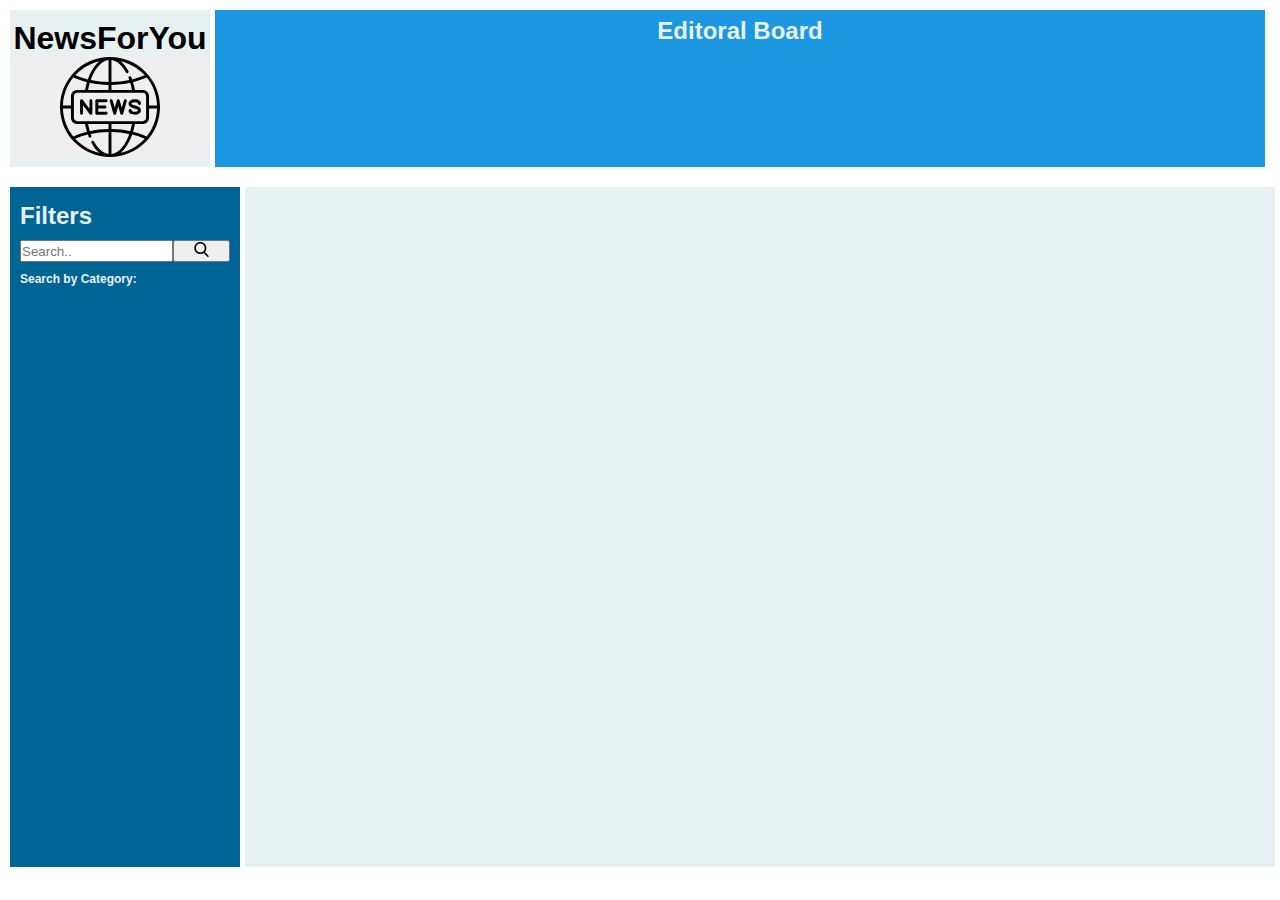
<file: index.html>
<!DOCTYPE html>
<html lang="en">

<head>
	<meta charset="UTF-8">
	<meta http-equiv="X-UA-Compatible" content="IE=edge">
	<meta name="viewport" content="width=device-width, initial-scale=1.0">
	<title>NewsForYou</title>
	<link rel="stylesheet" href="styles/style.css">
	<script defer src="src/index.js"></script>
</head>

<body>
	<header>
		<section class="logoSection">
			<h1>NewsForYou</h1>
			<button class="logoContainer">
				<svg version="1.1" id="newsLogo" xmlns="http://www.w3.org/2000/svg"
					xmlns:xlink="http://www.w3.org/1999/xlink" x="0px" y="0px" viewBox="0 0 512 512"
					style="enable-background:new 0 0 512 512;" xml:space="preserve">
					<g>
						<g>
							<path d="M437.02,74.98C388.667,26.629,324.38,0,256,0S123.333,26.629,74.98,74.98C26.629,123.333,0,187.62,0,256
			s26.629,132.667,74.98,181.02C123.333,485.371,187.62,512,256,512s132.667-26.629,181.02-74.98
			C485.371,388.667,512,324.38,512,256S485.371,123.333,437.02,74.98z M444.302,105.57c32.596,40.642,50.973,90.337,52.57,142.93
			h-40.985v-48.096c0-17.681-14.385-32.065-32.066-32.065h-40.158c-2.608-13.652-5.797-26.834-9.58-39.41
			C397.993,122.98,421.431,115.186,444.302,105.57z M263.502,15.488c27.376,3.457,53.452,25.753,74.114,63.684
			c1.981,3.637,6.535,4.979,10.174,2.998c3.637-1.981,4.98-6.536,2.999-10.174c-11.773-21.612-25.362-38.698-40.137-50.795
			c43.492,10.036,83.415,32.041,115.761,64.386c2.615,2.615,5.154,5.285,7.633,7.996c-21.078,8.609-42.644,15.635-64.623,21.049
			c-1.323-3.794-2.681-7.55-4.114-11.217c-1.507-3.858-5.858-5.765-9.715-4.256c-3.858,1.507-5.764,5.857-4.256,9.715
			c1.169,2.991,2.289,6.041,3.382,9.123c-29.761,6.314-60.231,9.728-91.218,10.197V15.488z M263.5,143.198
			c32.6-0.479,64.648-4.114,95.936-10.864c3.493,11.499,6.493,23.525,8.967,36.005H263.5V143.198z M248.5,15.478v112.715
			c-30.971-0.479-61.424-3.899-91.169-10.218c8.021-22.595,17.98-42.595,29.388-58.683C205.184,33.25,226.405,18.25,248.5,15.478z
			 M248.5,143.195v25.144H143.597c2.479-12.464,5.506-24.521,9.013-36.029C183.882,139.064,215.916,142.706,248.5,143.195z
			 M85.588,85.588C117.92,53.255,157.825,31.254,201.3,21.213c-9.446,7.757-18.433,17.578-26.816,29.401
			c-12.66,17.854-23.417,39.466-31.949,63.968C120.586,109.164,99.05,102.141,78,93.536C80.465,90.841,82.989,88.187,85.588,85.588z
			 M67.738,105.519c22.855,9.617,46.276,17.413,70.167,23.367c-3.759,12.529-6.968,25.713-9.588,39.453H88.179
			c-17.681,0-32.066,14.384-32.066,32.065V248.5H15.127C16.725,195.885,35.116,146.171,67.738,105.519z M67.716,406.456
			C35.109,365.809,16.725,316.104,15.127,263.5h40.985v48.096c0,17.681,14.385,32.065,32.066,32.065h40.158
			c2.609,13.658,5.799,26.848,9.583,39.429C114.015,389.043,90.583,396.838,67.716,406.456z M248.499,496.512
			c-27.357-3.455-53.419-25.726-74.074-63.611c-1.982-3.637-6.538-4.978-10.175-2.995c-3.637,1.983-4.978,6.538-2.995,10.175
			c11.763,21.576,25.338,38.636,40.097,50.719c-43.495-10.036-83.419-32.042-115.765-64.387c-2.607-2.607-5.138-5.269-7.61-7.972
			c21.073-8.611,42.633-15.637,64.606-21.055c1.29,3.699,2.613,7.361,4.007,10.938c1.156,2.965,3.989,4.778,6.99,4.778
			c0.906,0,1.827-0.165,2.722-0.514c3.859-1.504,5.769-5.852,4.265-9.711c-1.133-2.906-2.22-5.867-3.282-8.859
			c29.76-6.319,60.228-9.738,91.214-10.212V496.512z M248.5,368.804c-32.598,0.484-64.644,4.123-95.929,10.877
			c-3.496-11.503-6.499-23.535-8.974-36.02H248.5V368.804z M88.179,328.661c-9.41,0-17.066-7.655-17.066-17.065V200.404
			c0-9.41,7.656-17.065,17.066-17.065h335.643c9.41,0,17.066,7.655,17.066,17.065v111.192h-0.001c0,9.41-7.656,17.065-17.066,17.065
			H88.179z M368.404,343.661c-2.478,12.459-5.503,24.51-9.008,36.013c-31.275-6.75-63.31-10.386-95.896-10.87v-25.143H368.404z
			 M263.5,496.522V383.806c30.973,0.474,61.428,3.89,91.175,10.204c-8.022,22.602-17.983,42.607-29.394,58.699
			C306.816,478.75,285.595,493.75,263.5,496.522z M426.413,426.412c-32.333,32.333-72.238,54.334-115.713,64.375
			c9.446-7.757,18.433-17.578,26.817-29.402c12.663-17.858,23.422-39.477,31.955-63.986c21.954,5.416,43.496,12.438,64.551,21.041
			C431.551,421.143,429.02,423.805,426.413,426.412z M444.282,406.456c-22.859-9.615-46.285-17.409-70.182-23.361
			c3.757-12.523,6.963-25.701,9.583-39.434h40.138c17.681,0,32.066-14.384,32.066-32.065V263.5h40.985
			C495.275,316.104,476.891,365.809,444.282,406.456z" />
						</g>
					</g>
					<g>
						<g>
							<path d="M236.46,280.565h-40.597V263.5h34.585c4.142,0,7.5-3.358,7.5-7.5c0-4.142-3.358-7.5-7.5-7.5h-34.585v-17.064h40.597
			c4.142,0,7.5-3.358,7.5-7.5c0-4.142-3.358-7.5-7.5-7.5h-48.097c-4.142,0-7.5,3.358-7.5,7.5v64.129c0,4.142,3.358,7.5,7.5,7.5
			h48.097c4.142,0,7.5-3.358,7.5-7.5C243.96,283.923,240.602,280.565,236.46,280.565z" />
						</g>
					</g>
					<g>
						<g>
							<path d="M158.303,216.436c-4.142,0-7.5,3.358-7.5,7.5v41.629l-34.597-46.129c-1.937-2.583-5.311-3.635-8.372-2.615
			c-3.062,1.021-5.128,3.887-5.128,7.115v64.129c0,4.142,3.358,7.5,7.5,7.5c4.142,0,7.5-3.358,7.5-7.5v-41.629l34.597,46.129
			c1.444,1.925,3.685,3,6.001,3c0.791,0,1.591-0.125,2.371-0.385c3.062-1.021,5.128-3.887,5.128-7.115v-64.129
			C165.803,219.793,162.445,216.436,158.303,216.436z" />
						</g>
					</g>
					<g>
						<g>
							<path
								d="M336.438,216.716c-3.987-1.121-8.129,1.201-9.25,5.189l-10.816,38.458l-10.817-38.458c-0.91-3.235-3.86-5.47-7.22-5.47
			s-6.31,2.235-7.22,5.47l-10.816,38.458l-10.816-38.458c-1.121-3.988-5.26-6.312-9.25-5.189c-3.987,1.121-6.311,5.263-5.189,9.25
			l18.036,64.129c0.91,3.235,3.86,5.47,7.22,5.47c3.36,0,6.31-2.235,7.22-5.47l10.816-38.458l10.817,38.458
			c0.91,3.235,3.86,5.47,7.22,5.47s6.31-2.235,7.22-5.47l18.036-64.129C342.749,221.979,340.426,217.837,336.438,216.716z" />
						</g>
					</g>
					<g>
						<g>
							<path
								d="M384.763,248.774c-15.52-4.311-18.556-7.228-18.556-10.81c0-1.994,6.251-6.528,16.548-6.528
			c10.296,0,16.548,4.534,16.548,6.528c0,4.142,3.358,7.5,7.5,7.5c4.142,0,7.5-3.358,7.5-7.5c0-12.273-13.563-21.528-31.548-21.528
			c-17.985,0-31.548,9.255-31.548,21.528c0,17.057,17.777,21.995,29.541,25.263c15.52,4.311,18.556,7.228,18.556,10.81
			c0,1.994-6.252,6.528-16.548,6.528c-10.296,0-16.548-4.534-16.548-6.528c0-4.142-3.358-7.5-7.5-7.5c-4.142,0-7.5,3.358-7.5,7.5
			c0,12.273,13.563,21.528,31.548,21.528c17.985,0,31.548-9.255,31.548-21.528C414.304,256.98,396.527,252.042,384.763,248.774z" />
						</g>
					</g>
					<g>
					</g>
					<g>
					</g>
					<g>
					</g>
					<g>
					</g>
					<g>
					</g>
					<g>
					</g>
					<g>
					</g>
					<g>
					</g>
					<g>
					</g>
					<g>
					</g>
					<g>
					</g>
					<g>
					</g>
					<g>
					</g>
					<g>
					</g>
					<g>
					</g>
				</svg>
			</button>
		</section>

		<section class="editorialBoard">
			<div class=title>
				<h2> Editoral Board</h2>
			</div>
			<div class="edit-tiles">
			</div>
			</div>
		</section>
	</header>

	<main>
		<section class="filterFeed">
			<h2>Filters</h2>

			<form class="searchBarForm">
				<input class="searchbar" type="text" placeholder="Search.." name="search">
				<button type="submit"><img class="search-btn" src="assets/search.svg"></button>
			</form>

			<h3>Search by Category:</h3>
			<form class="pillarsForm">

			</form>
		</section>

		<section class="mainContent">

		</section>
	</main>


</body>

</html>
</file>
<file: styles/style.css>
* {
    padding: 0;
    margin: 0;
    box-sizing: border-box;
    font-family: 'Gill Sans', 'Gill Sans MT', Calibri, 'Trebuchet MS', sans-serif;
    list-style: none;
    
}
::-webkit-scrollbar {
    display: none;
}
body {
    max-height: 100vh;
}
main {
    display: grid;
    grid-template-columns: auto 1fr;
    gap: 5px;
    padding: 10px;

    height: calc(100vh - 200px);
}

header {
    display: grid;
    grid-template-columns: auto 1fr;
    gap: 5px;
    padding: 10px;
}
.logoContainer {
    display: grid;
    place-content: center;
    border: none;
}
#newsLogo {
    width: 100px;
}
.editorialBoard {
    background-color: #1B98E0;
    width: calc(100vw - 230px);
}
.editorialBoard .title{
    display:grid;
    place-items:center;
    color: #E8F1F2;
    padding:7px;
}
.edit-tiles {
    display: grid;
    grid-auto-flow: column;
    width: 100%;
    grid-gap: 10px;
    padding: 10px;
    font-size:12px;
    overflow-x: scroll;
}

.edit-tile h3{
    padding:5px;
}
.editorialBoard h3 {
    background-color: #E8F1F2;
    border: rgb(73, 73, 73) 1px solid;
    border-radius: 10px;

    box-shadow: 0px 5px 0.5rem 0.2rem rgba(0, 0, 0, 0.486);

    width:170px;
    height:100px;
}

.editorialBoard .edit-tile-btn{
    position:relative;
    bottom:23px;
    left:5px;
}

.editorialBoard .delete-tile-btn{
    position:relative;
    bottom:23px;
    left:75px;
}

.editContainer{
    display:grid;
    gap:10px;
}

.titleInput{
    height:30px;
}

.textInput{
    height:500px;
}

.publishArticleBtn{
    position:relative;
    width: 50px;
    left:1070px;
}

.deleteArticleBtn{
    position:relative;
    width:50px;
    left:1120px;
    bottom:520px;
}



.logoSection {
    display: grid;
    place-content: center;
    background-color: #E8F1F2;
    padding: 10px;
    width: 200px;
}
.filterFeed {
    width: 230px;
    background-color: #006494;
    padding: 10px;
    color: #E8F1F2;
    position: -webkit-sticky;
    position: sticky;
    top: 0;
}
.smallLine {
    width: 20%;

}
section.filterFeed > * {
    padding: 5px 0;
    
}

.filterFeed h3{
    font-size: 12px;
}

.mainContent {
    background-color: #E8F1F2;
    padding: 10px;
    height:100%;
    width: calc(100vw - 250px);
    overflow-y: scroll;
}
.feedContainer > * {
    padding: 20px 0;
}
.feedContainer {
    display: grid;
    color: rgb(53, 53, 53);
    height: 100%;
}
.feedContainer h3 {
    font-size: small;
    color: rgb(82, 82, 82);
    padding-top: 10px;
    padding-bottom: 10px;
  
}

.mainContent .article {
    display: grid;
    grid-template-columns: 1fr auto;
}
/* COMMENTS SECTION */
.userSection img {
    width: 40px;
}
.userSection span {
    font-weight: lighter;
    color: #3d3d3d;
}
.userSection {
    display: grid;
    grid-template-columns: auto 1fr;
    align-items: center;
}
.commentsSection {
    padding: 10px 0;
}
.commentsSection h3 {
    color: #006494;
}
.commentsSection ul {
    border-top: 1px #181818b9 solid;
}
.commentsSection ul li {
    border-bottom: 1px #181818b9 solid;
    padding: 10px;
    box-shadow: 0.5px 0px 0.05em 0.05em rgba(85, 85, 85, 0.651),  -0.5px -0.5px 0.05em 0.05em rgba(85, 85, 85, 0.651) ;
    
}
.comment {
    background-color: #f9fcffec;
    display: block;
    border-radius: 5px;
    padding: 15px;
}
.commentForm {
    display: grid;
    grid-template-columns: 1fr auto;
    margin-top: 10px;
}
.commentInput {
    height: 1.5rem;
    border: none;
}
.submitCommentButton {
    width: 50px;
    background-color: #1B98E0;
    color: #f9fcffec;
}

.articleURL {
    display: grid;
    place-items: center;
}

.articleURL button {
    border: 1px solid black;
    width: 80px;
    padding: 5px;
}

.article{
    border-bottom:1px solid black;
}

.backBtn{
    padding:5px;
}

.editingSection form {
   display: grid;
}
.filterFeed form {
    display: grid;
    grid-template-columns: 1fr 1fr;
}

.search-btn{
    height:15px;
}

label {
display: block;
}
</file>
